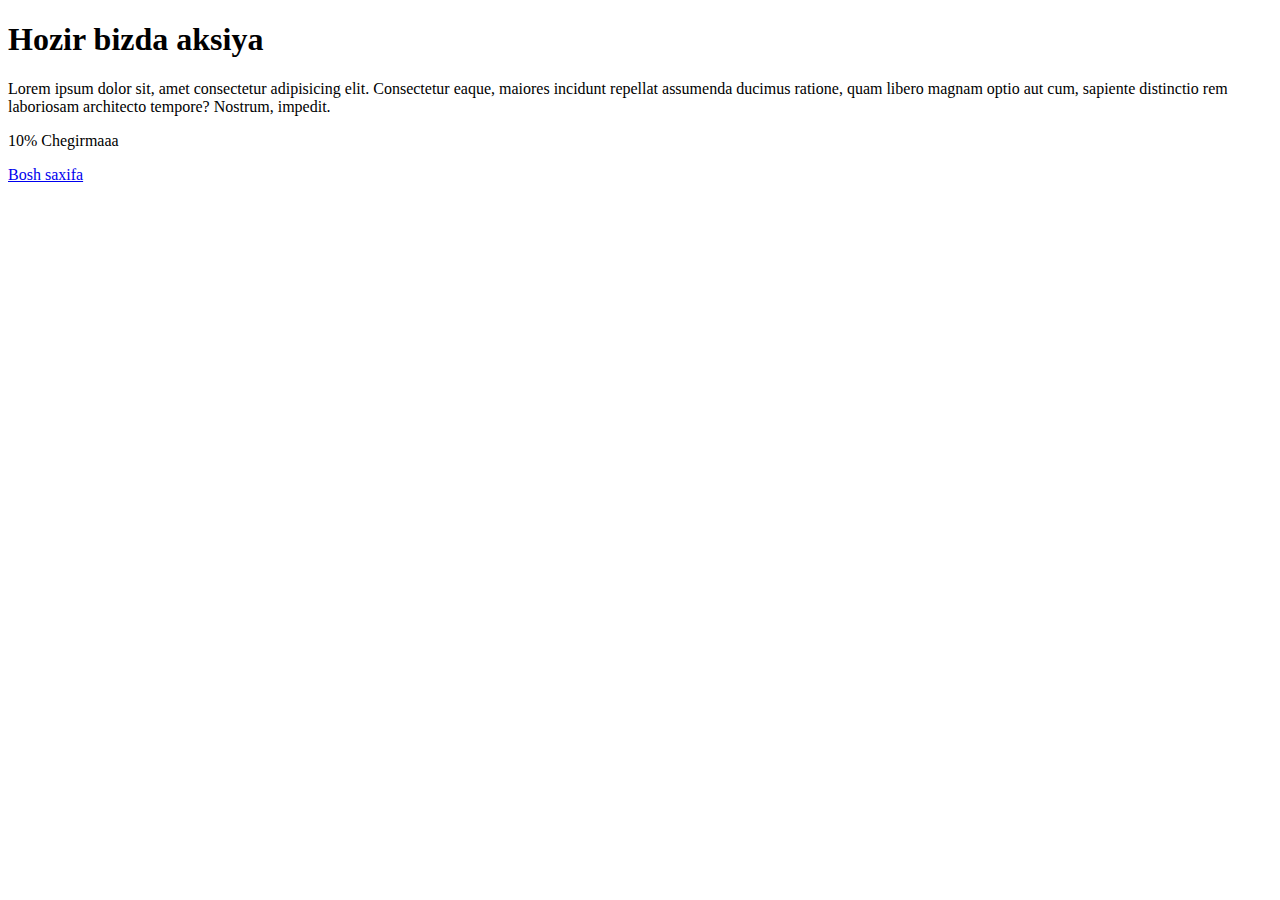
<file: aksiyalar.html>
<!DOCTYPE html>
<html lang="uz">
<head>
    <meta charset="UTF-8">
    <meta http-equiv="X-UA-Compatible" content="IE=edge">
    <meta name="viewport" content="width=device-width, initial-scale=1.0">
    <title>Document</title>
</head>
<body>
  <h1>Hozir bizda aksiya</h1> 
  <p>Lorem ipsum dolor sit, amet consectetur adipisicing elit. Consectetur eaque, maiores incidunt repellat assumenda ducimus ratione, quam libero magnam optio aut cum, sapiente distinctio rem laboriosam architecto tempore? Nostrum, impedit.</p>
  <p>10% Chegirmaaa</p> 
  <p><a href="index.html">Bosh saxifa</a></p>
</body>
</html>
</file>
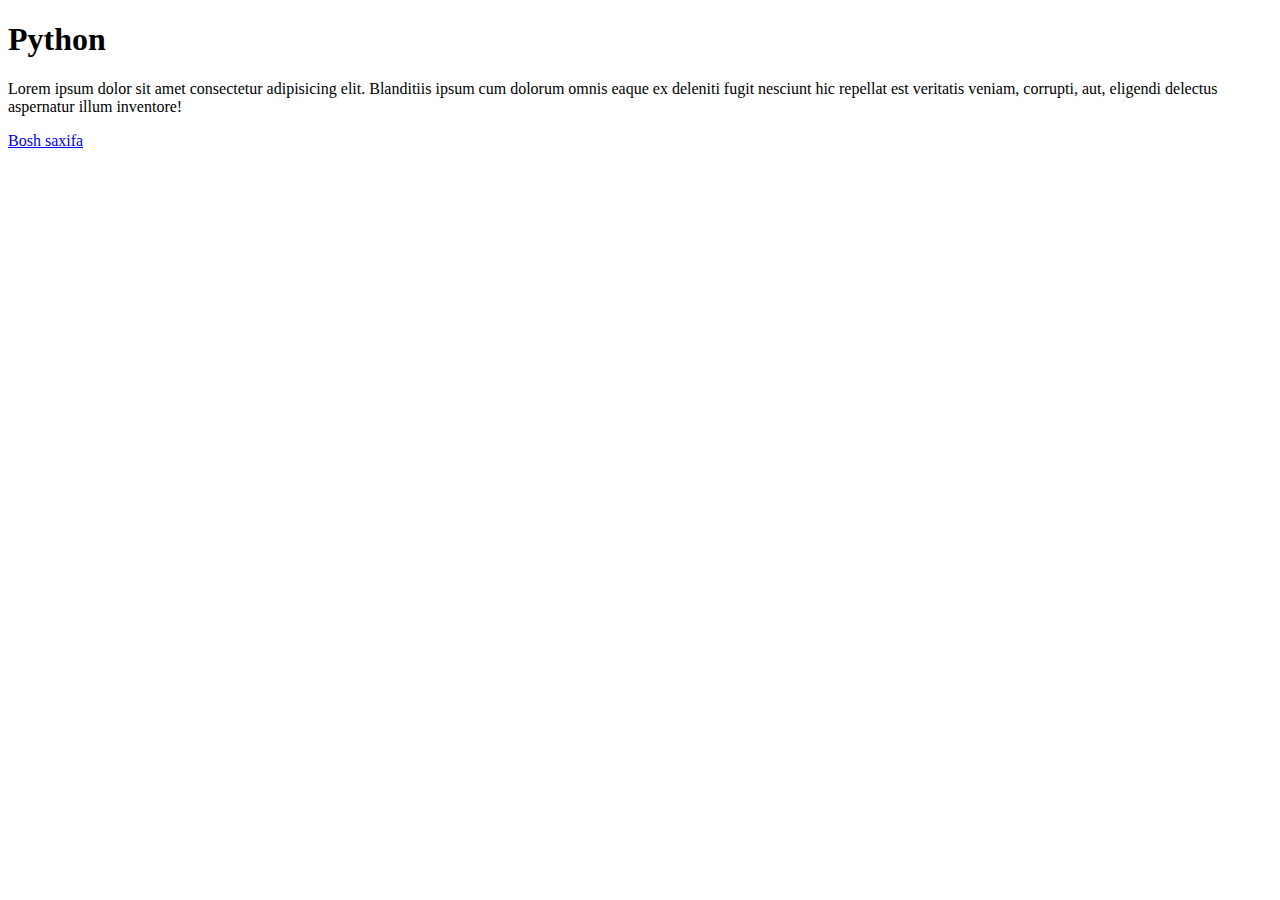
<file: blog.html>
<!DOCTYPE html>
<html lang="uz">
<head>
    <meta charset="UTF-8">
    <meta http-equiv="X-UA-Compatible" content="IE=edge">
    <meta name="viewport" content="width=device-width, initial-scale=1.0">
    <title>1-sayt</title>
</head>
<body>
    <h1>Python</h1>
    <p>Lorem ipsum dolor sit amet consectetur adipisicing elit. Blanditiis ipsum cum dolorum omnis eaque ex deleniti fugit nesciunt hic repellat est veritatis veniam, corrupti, aut, eligendi delectus aspernatur illum inventore!</p>
    <p><a href="index.html">Bosh saxifa</a></p>
</body>
</html>
</file>
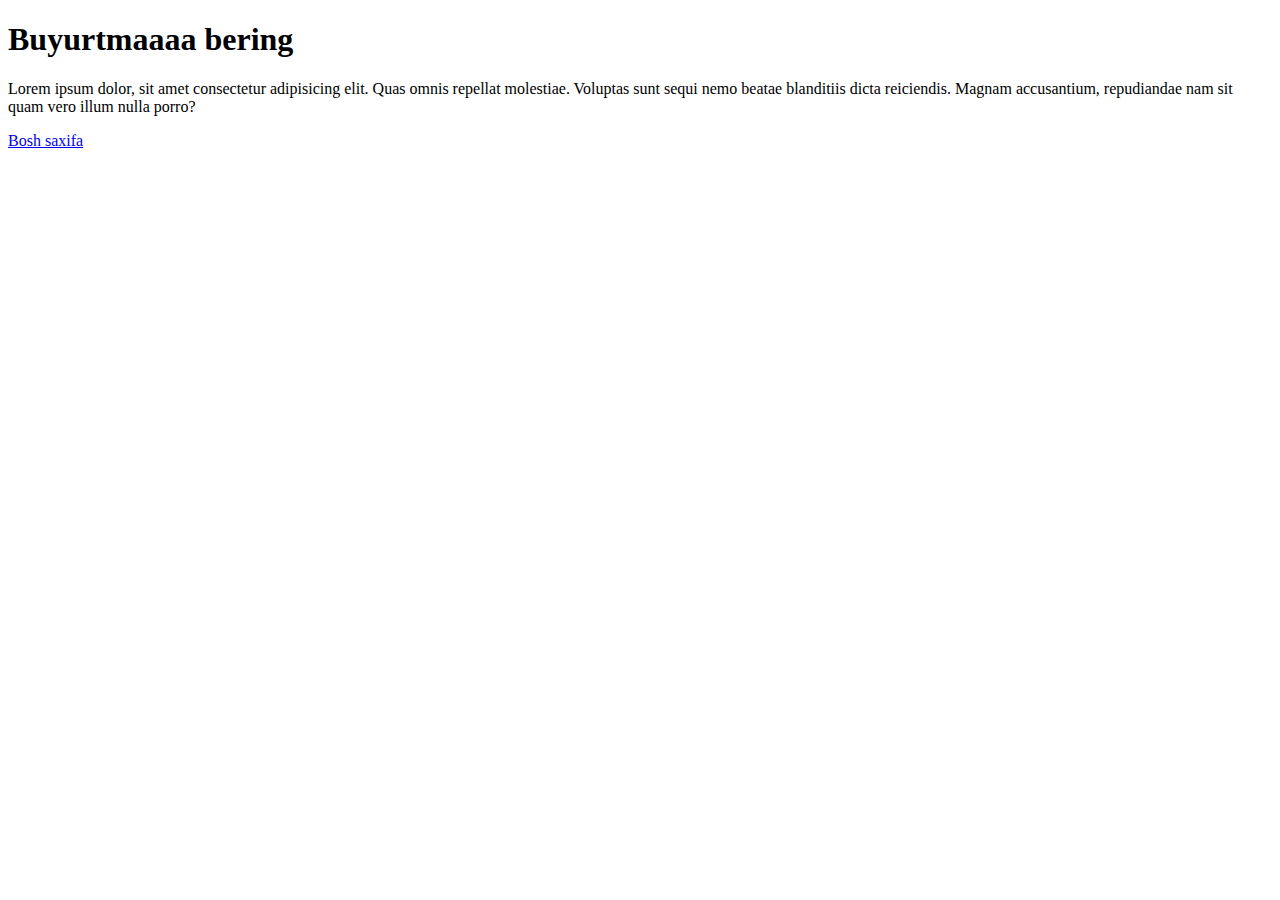
<file: buyurtmaberish.html>
<!DOCTYPE html>
<html lang="uz">
<head>
    <meta charset="UTF-8">
    <meta http-equiv="X-UA-Compatible" content="IE=edge">
    <meta name="viewport" content="width=device-width, initial-scale=1.0">
    <title>Document</title>
</head>
<body>
<h1>Buyurtmaaaa bering</h1>
<p>Lorem ipsum dolor, sit amet consectetur adipisicing elit. Quas omnis repellat molestiae. Voluptas sunt sequi nemo beatae blanditiis dicta reiciendis. Magnam accusantium, repudiandae nam sit quam vero illum nulla porro?</p>
<p><a href="index.html">Bosh saxifa</a></p>
</body>
</html>
</file>
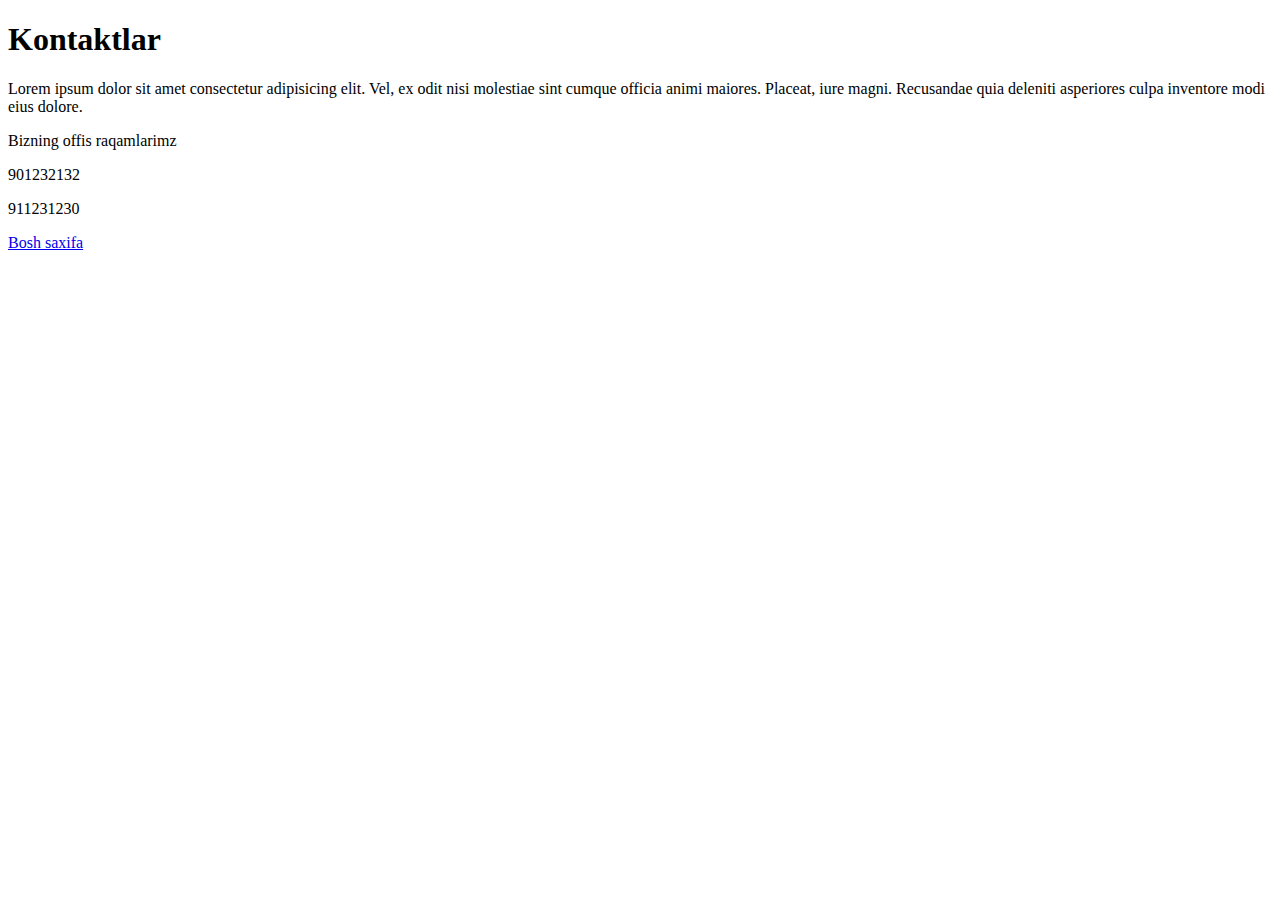
<file: contantc.html>
<!DOCTYPE html>
<html lang="en">
<head>
    <meta charset="UTF-8">
    <meta http-equiv="X-UA-Compatible" content="IE=edge">
    <meta name="viewport" content="width=device-width, initial-scale=1.0">
    <title>Document</title>
</head>
<body>
 <h1>Kontaktlar</h1>
 <p>Lorem ipsum dolor sit amet consectetur adipisicing elit. Vel, ex odit nisi molestiae sint cumque officia animi maiores. Placeat, iure magni. Recusandae quia deleniti asperiores culpa inventore modi eius dolore.</p>
 <p>Bizning offis raqamlarimz</p>
 <p>901232132</p>
 <p>911231230</p>
 <P><a href="index.html">Bosh saxifa</a></P>
</body>
</html>
</file>
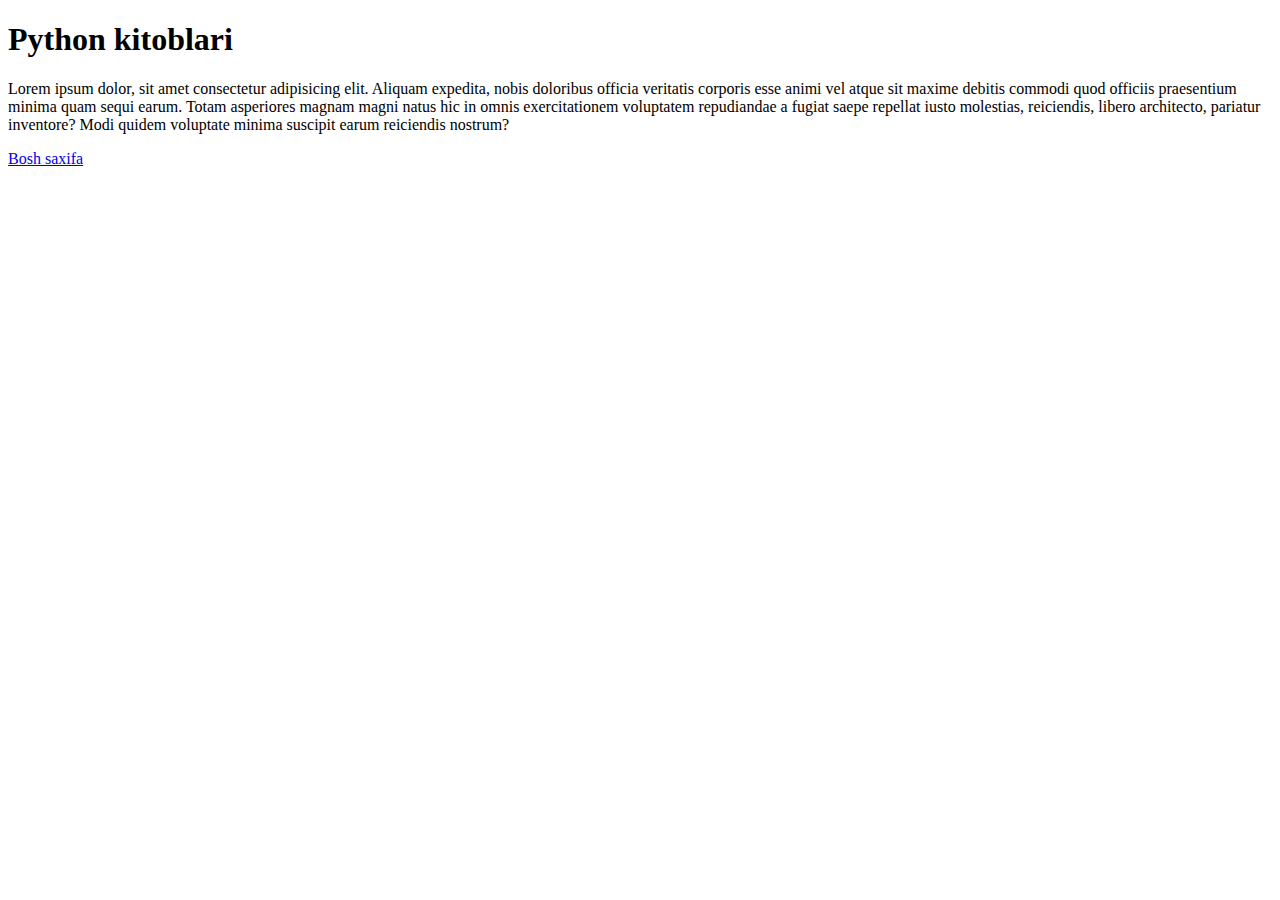
<file: kitoblar.html>
<!DOCTYPE html>
<html lang="uz">
<head>
    <meta charset="UTF-8">
    <meta http-equiv="X-UA-Compatible" content="IE=edge">
    <meta name="viewport" content="width=device-width, initial-scale=1.0">
    <title>Document</title>
</head>
<body>
    <h1>Python kitoblari</h1>
    <p>Lorem ipsum dolor, sit amet consectetur adipisicing elit. Aliquam expedita, nobis doloribus officia veritatis corporis esse animi vel atque sit maxime debitis commodi quod officiis praesentium minima quam sequi earum.
    Totam asperiores magnam magni natus hic in omnis exercitationem voluptatem repudiandae a fugiat saepe repellat iusto molestias, reiciendis, libero architecto, pariatur inventore? Modi quidem voluptate minima suscipit earum reiciendis nostrum?</p>
    <p><a href="index.html">Bosh saxifa</a></p>
</body>
</html>
</file>
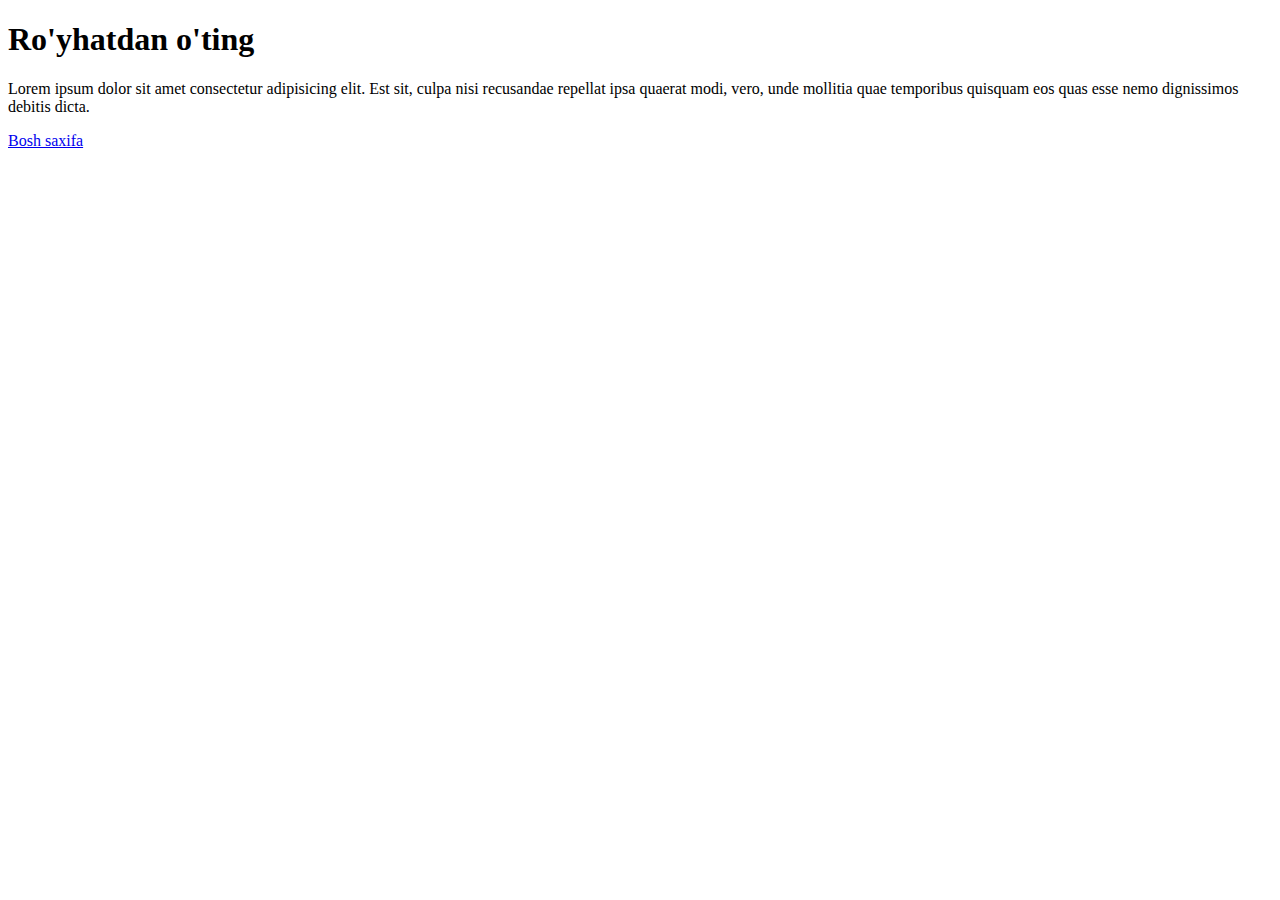
<file: ro'yhatdano'tish.html>
<!DOCTYPE html>
<html lang="uz">
<head>
    <meta charset="UTF-8">
    <meta http-equiv="X-UA-Compatible" content="IE=edge">
    <meta name="viewport" content="width=device-width, initial-scale=1.0">
    <title>Document</title>
</head>
<body>
<h1>Ro'yhatdan o'ting</h1>
<p>Lorem ipsum dolor sit amet consectetur adipisicing elit. Est sit, culpa nisi recusandae repellat ipsa quaerat modi, vero, unde mollitia quae temporibus quisquam eos quas esse nemo dignissimos debitis dicta.</p> 
<p><a href="index.html">Bosh saxifa</a></p>
</body>
</html>
</file>
